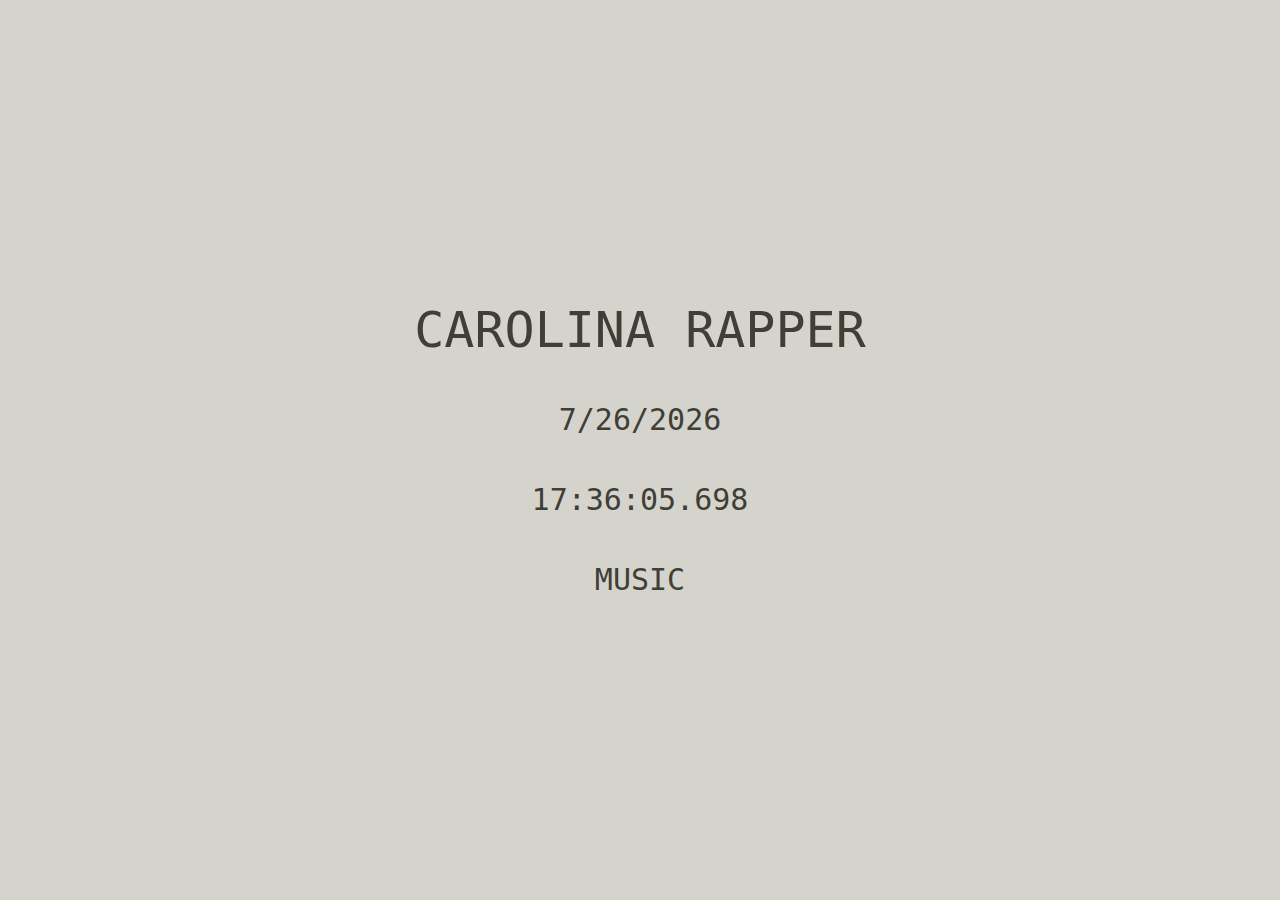
<file: index.html>
<!DOCTYPE html>
<html lang="en">
<head>
  <meta charset="UTF-8">
  <title>CAROLINA RAPPER</title>
  <link rel="stylesheet" href="style.css">
</head>
<body>
  <div class="container">
    <div class="title">CAROLINA RAPPER</div>
    <div class="text" id="date"></div>
    <div class="text" id="time"></div>
    <div class="text">
      <a href="music.html">MUSIC</a>
    </div>
  </div>

  <script src="script.js"></script>
</body>
</html>
</file>
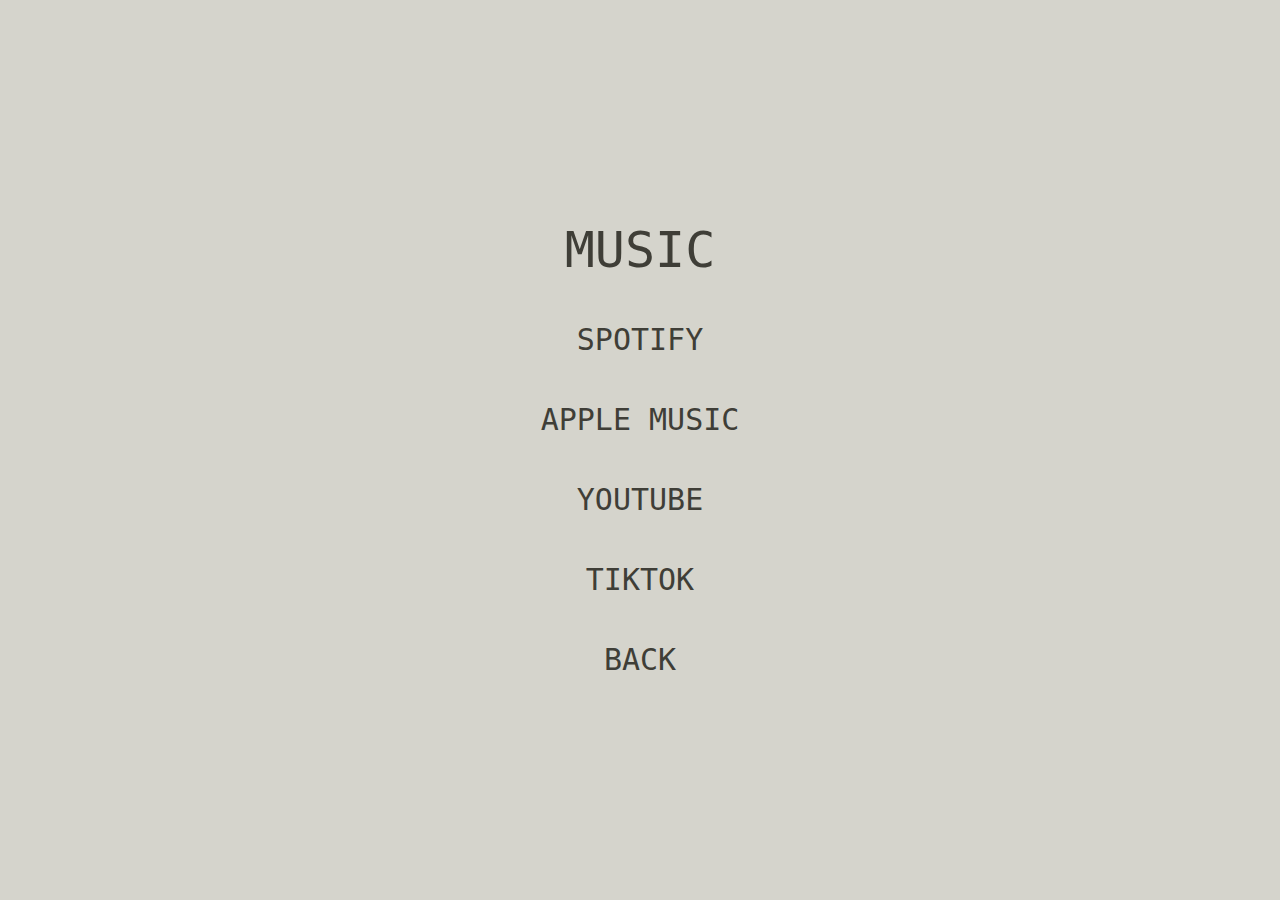
<file: music.html>
<!DOCTYPE html>
<html lang="en">
<head>
  <meta charset="UTF-8">
  <title>MUSIC</title>
  <link rel="stylesheet" href="style.css">
</head>
<body>
  <div class="container">
    <div class="title">MUSIC</div>

    <div class="text">
      <a href="https://open.spotify.com/artist/49YoKN57klp9YbkrhXSR2p?si=vAk5GQqRRZ-i0lNsZhaB5A" target="_blank">
        SPOTIFY
      </a>
    </div>

    <div class="text">
      <a href="https://music.apple.com/us/artist/carolina-rapper/1860541337" target="_blank">
        APPLE&nbsp;MUSIC
      </a>
    </div>

    <div class="text">
      <a href="https://www.youtube.com/playlist?list=OLAK5uy_lJhTU5GGEHjLOKELAK_zw9BbDhW-_Of40" target="_blank">
        YOUTUBE
      </a>
    </div>

    <div class="text">
      <a href="https://www.tiktok.com/@carolinarapper" target="_blank">
        TIKTOK
      </a>
    </div>

    <div class="text">
      <a href="index.html">BACK</a>
    </div>
  </div>
</body>
</html>
</file>
<file: style.css>
html, body {
  height: 100%;
  margin: 0;
}

body {
  background-color: #d5d4cc;
  color: #3f3e37;
  font-family: Consolas, monospace;
  display: flex;
  justify-content: center;
  align-items: center;
  text-align: center;
}

.container {
  display: flex;
  flex-direction: column;
  gap: 50px; /* 50px vertical gap between each item */
  align-items: center; /* ensure items inside container are centered horizontally */
}

.title {
  font-size: 50px;
  line-height: 50px;
  letter-spacing: 0px;
  font-weight: 400;
}

.text {
  font-size: 30px;
  line-height: 30px;
  letter-spacing: 0px;
  font-weight: 400;
}

a {
  color: inherit;
  text-decoration: none;
}
</file>
